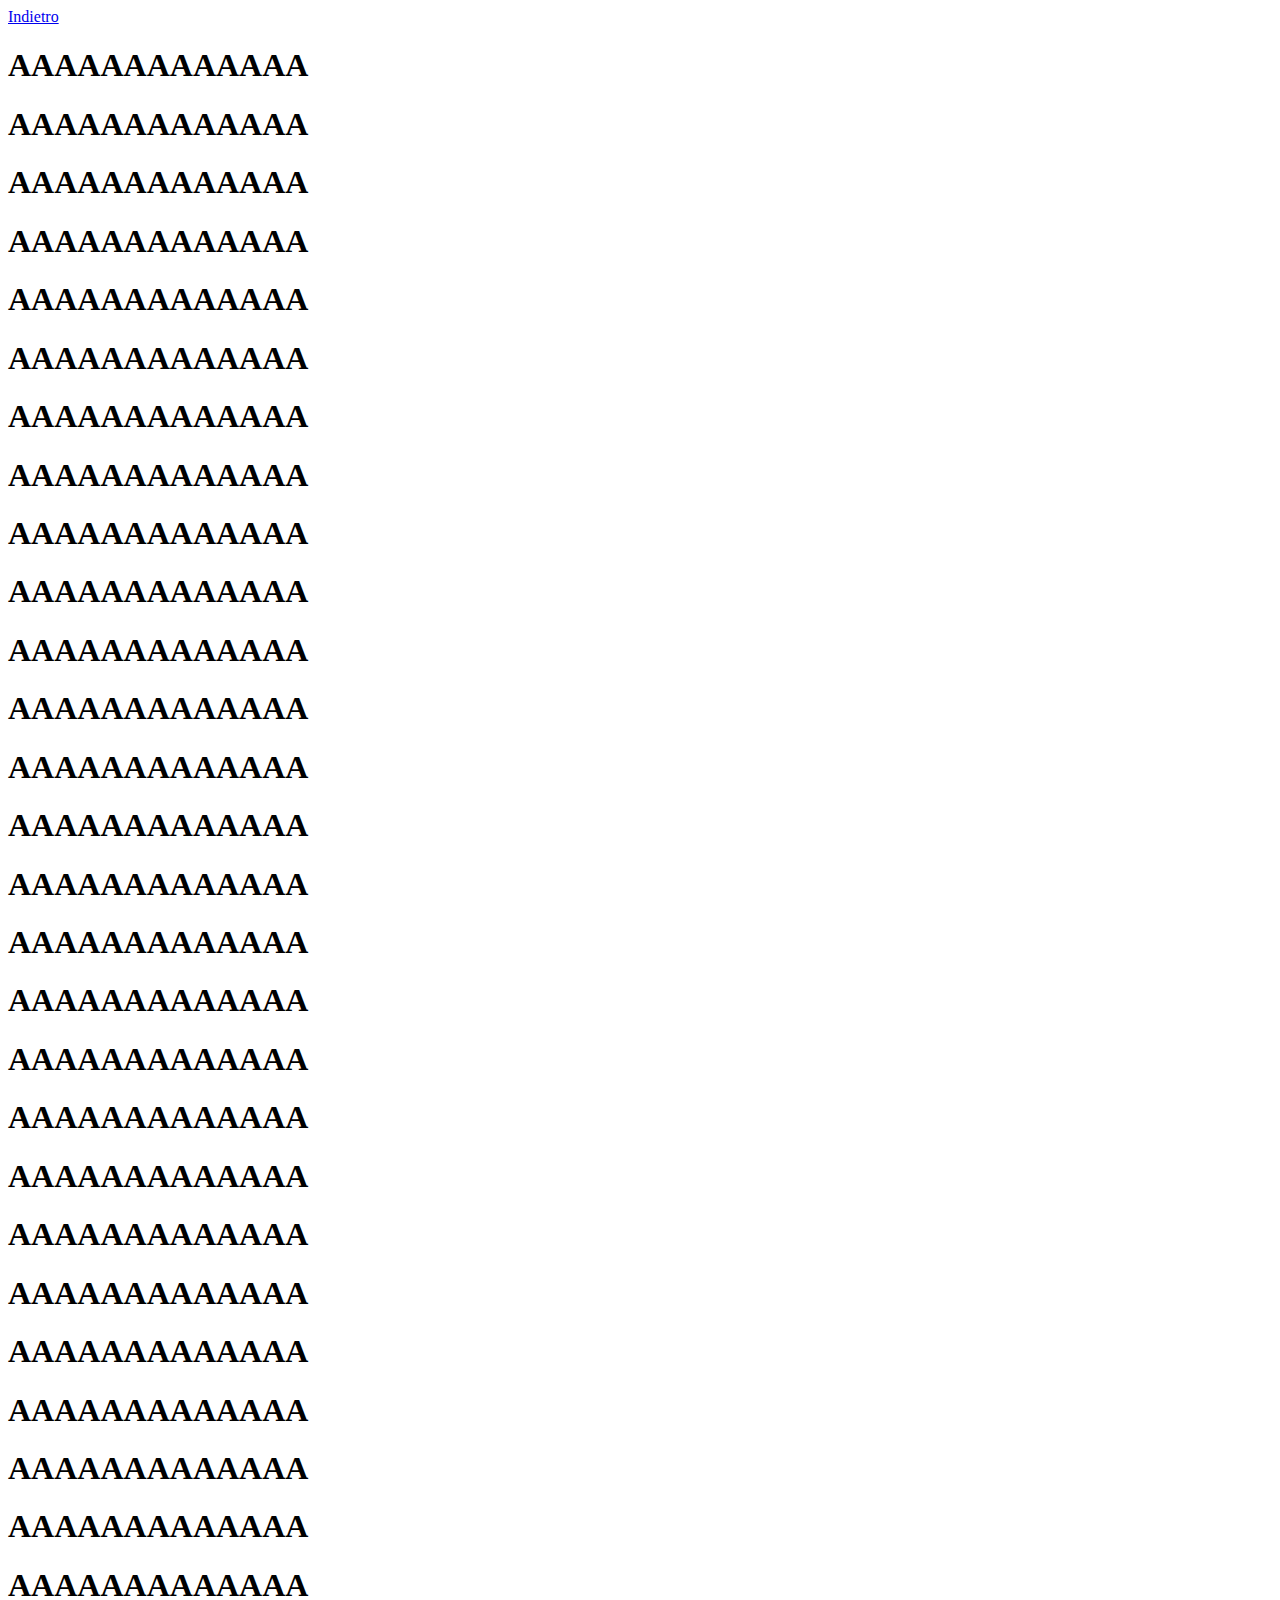
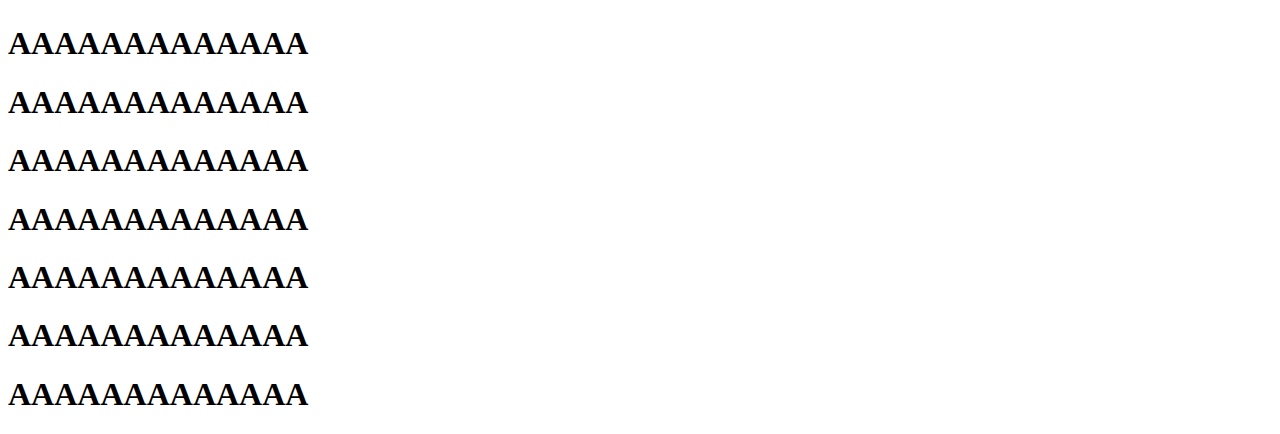
<file: pages/page2.html>
<!DOCTYPE html>
<html lang="it">
<head>
    <meta charset="UTF-8">
    <meta name="viewport" content="width=\, initial-scale=1.0">
    <title>Document</title>
</head>
<body>
    <a href="../">Indietro</a>
    <h1>AAAAAAAAAAAAA</h1>
    <h1>AAAAAAAAAAAAA</h1>
    <h1>AAAAAAAAAAAAA</h1>
    <h1>AAAAAAAAAAAAA</h1>
    <h1>AAAAAAAAAAAAA</h1>
    <h1>AAAAAAAAAAAAA</h1>
    <h1>AAAAAAAAAAAAA</h1>
    <h1>AAAAAAAAAAAAA</h1>
    <h1>AAAAAAAAAAAAA</h1>
    <h1>AAAAAAAAAAAAA</h1>
    <h1>AAAAAAAAAAAAA</h1>
    <h1>AAAAAAAAAAAAA</h1>
    <h1>AAAAAAAAAAAAA</h1>
    <h1>AAAAAAAAAAAAA</h1>
    <h1>AAAAAAAAAAAAA</h1>
    <h1>AAAAAAAAAAAAA</h1>
    <h1>AAAAAAAAAAAAA</h1>
    <h1>AAAAAAAAAAAAA</h1>
    <h1>AAAAAAAAAAAAA</h1>
    <h1>AAAAAAAAAAAAA</h1>
    <h1>AAAAAAAAAAAAA</h1>
    <h1>AAAAAAAAAAAAA</h1>
    <h1>AAAAAAAAAAAAA</h1>
    <h1>AAAAAAAAAAAAA</h1>
    <h1>AAAAAAAAAAAAA</h1>
    <h1>AAAAAAAAAAAAA</h1>
    <h1>AAAAAAAAAAAAA</h1>
    <h1>AAAAAAAAAAAAA</h1>
    <h1>AAAAAAAAAAAAA</h1>
    <h1>AAAAAAAAAAAAA</h1>
    <h1>AAAAAAAAAAAAA</h1>
    <h1>AAAAAAAAAAAAA</h1>
    <h1>AAAAAAAAAAAAA</h1>
    <h1>AAAAAAAAAAAAA</h1>
</body>
</html>
</file>
